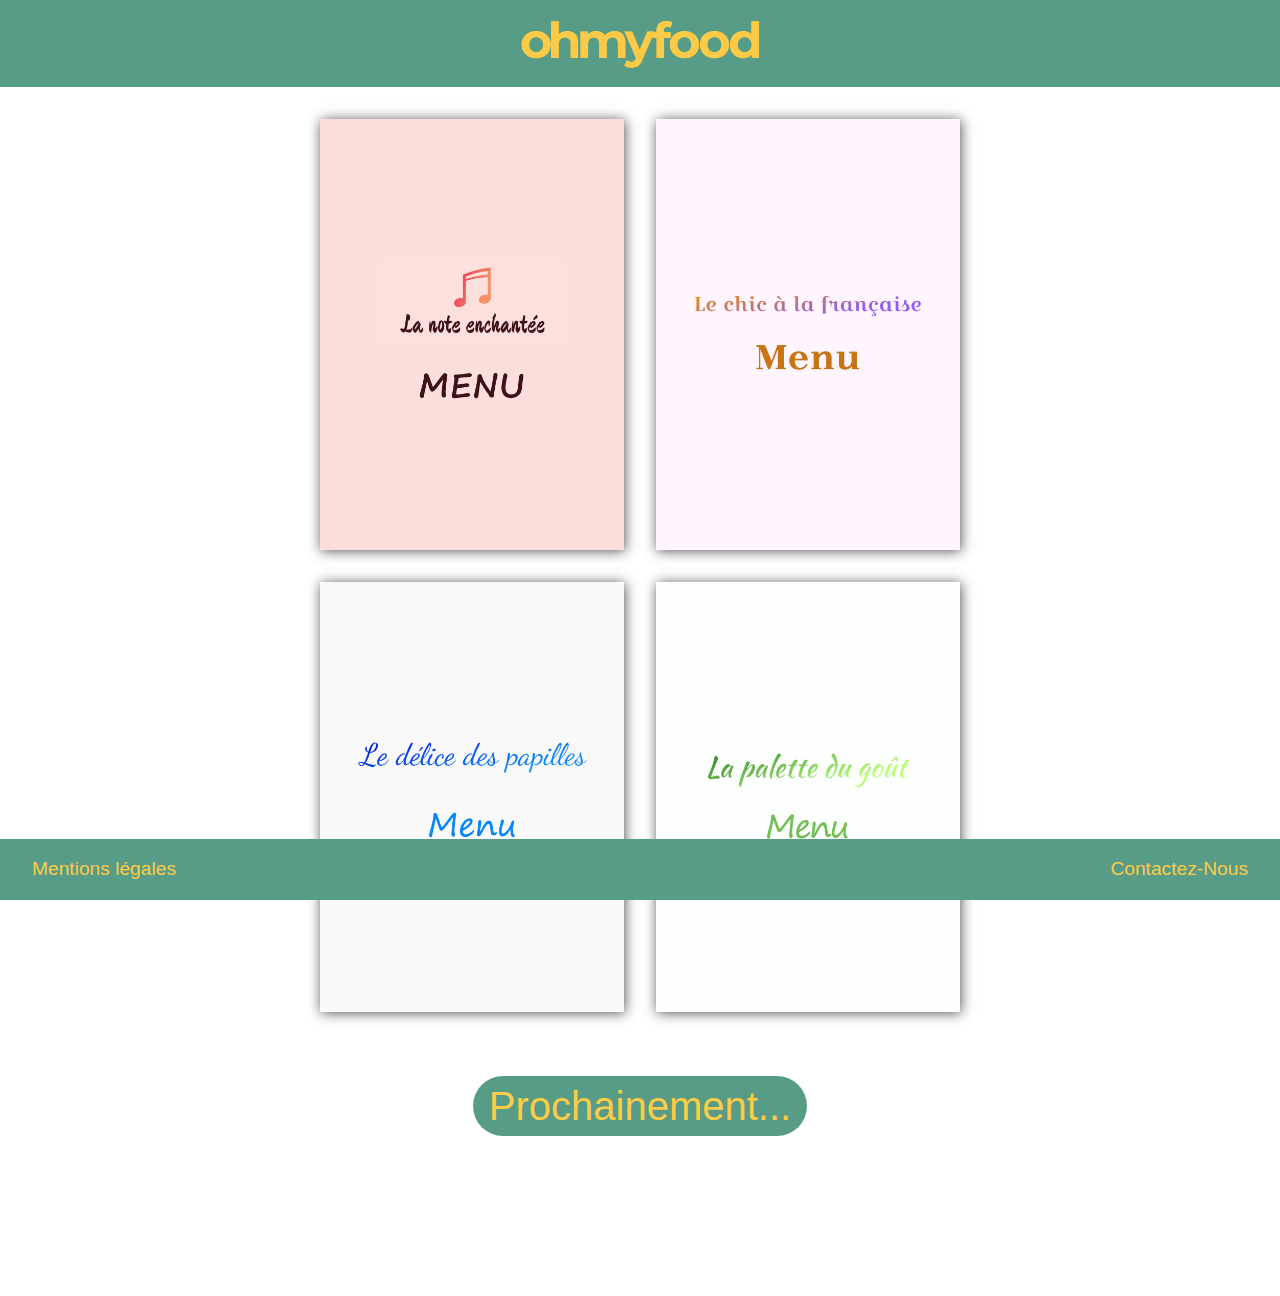
<file: index.html>
<!DOCTYPE html>
<html lang="fr">
    <head>
        <meta charset="utf-8">
        <meta name="viewport" content="width=device-width, initial-scale=1, maximum-scale=1, user-scalable=0" />

		<link rel="stylesheet" type="text/css" href="bootstrap/css/bootstrap.css">
		<link rel="stylesheet" type="text/css" href="style/css/style.css">
        <link rel="stylesheet" type="text/css" href="fontawesome/css/all.css">
        
        <title>OhMyFood</title>
    </head>
    <body>
        <header>
            <img src="image/Logo-ohmyfood.png" alt="Logo OhMyFood" class="img-fluid header__logo">
        </header>

        <div class="wrapperMenus">
            <div class="menus">
                <a href="menu1.html"><img src="image/menu/menu-1b.png" alt="Menu 1" class="img-fluid"></a>
                <a href="menu2.html"><img src="image/menu/menu-2b.png" alt="Menu 2" class="img-fluid"></a>
                <a href="menu3.html"><img src="image/menu/menu-3b.png" alt="Menu 3" class="img-fluid"></a>
                <a href="menu4.html"><img src="image/menu/menu-4b.png" alt="Menu 4" class="img-fluid"></a>
            </div>
            <div class="prochainement">Prochainement<span class="anime__dot anime__dot--1">.</span><span class="anime__dot anime__dot--2">.</span><span class="anime__dot anime__dot--3">.</span></div>
        </div>

        <footer>
            <div class="footer__mentionLegales">
                <a href="mentions.html">Mentions légales</a>
            </div>
            <div class="footer__contact">
                <a href="mailto:ju.martin@gmail.com?subject=Contact">Contactez-Nous</a>
            </div>
        </footer>
    </body>
</html>
</file>
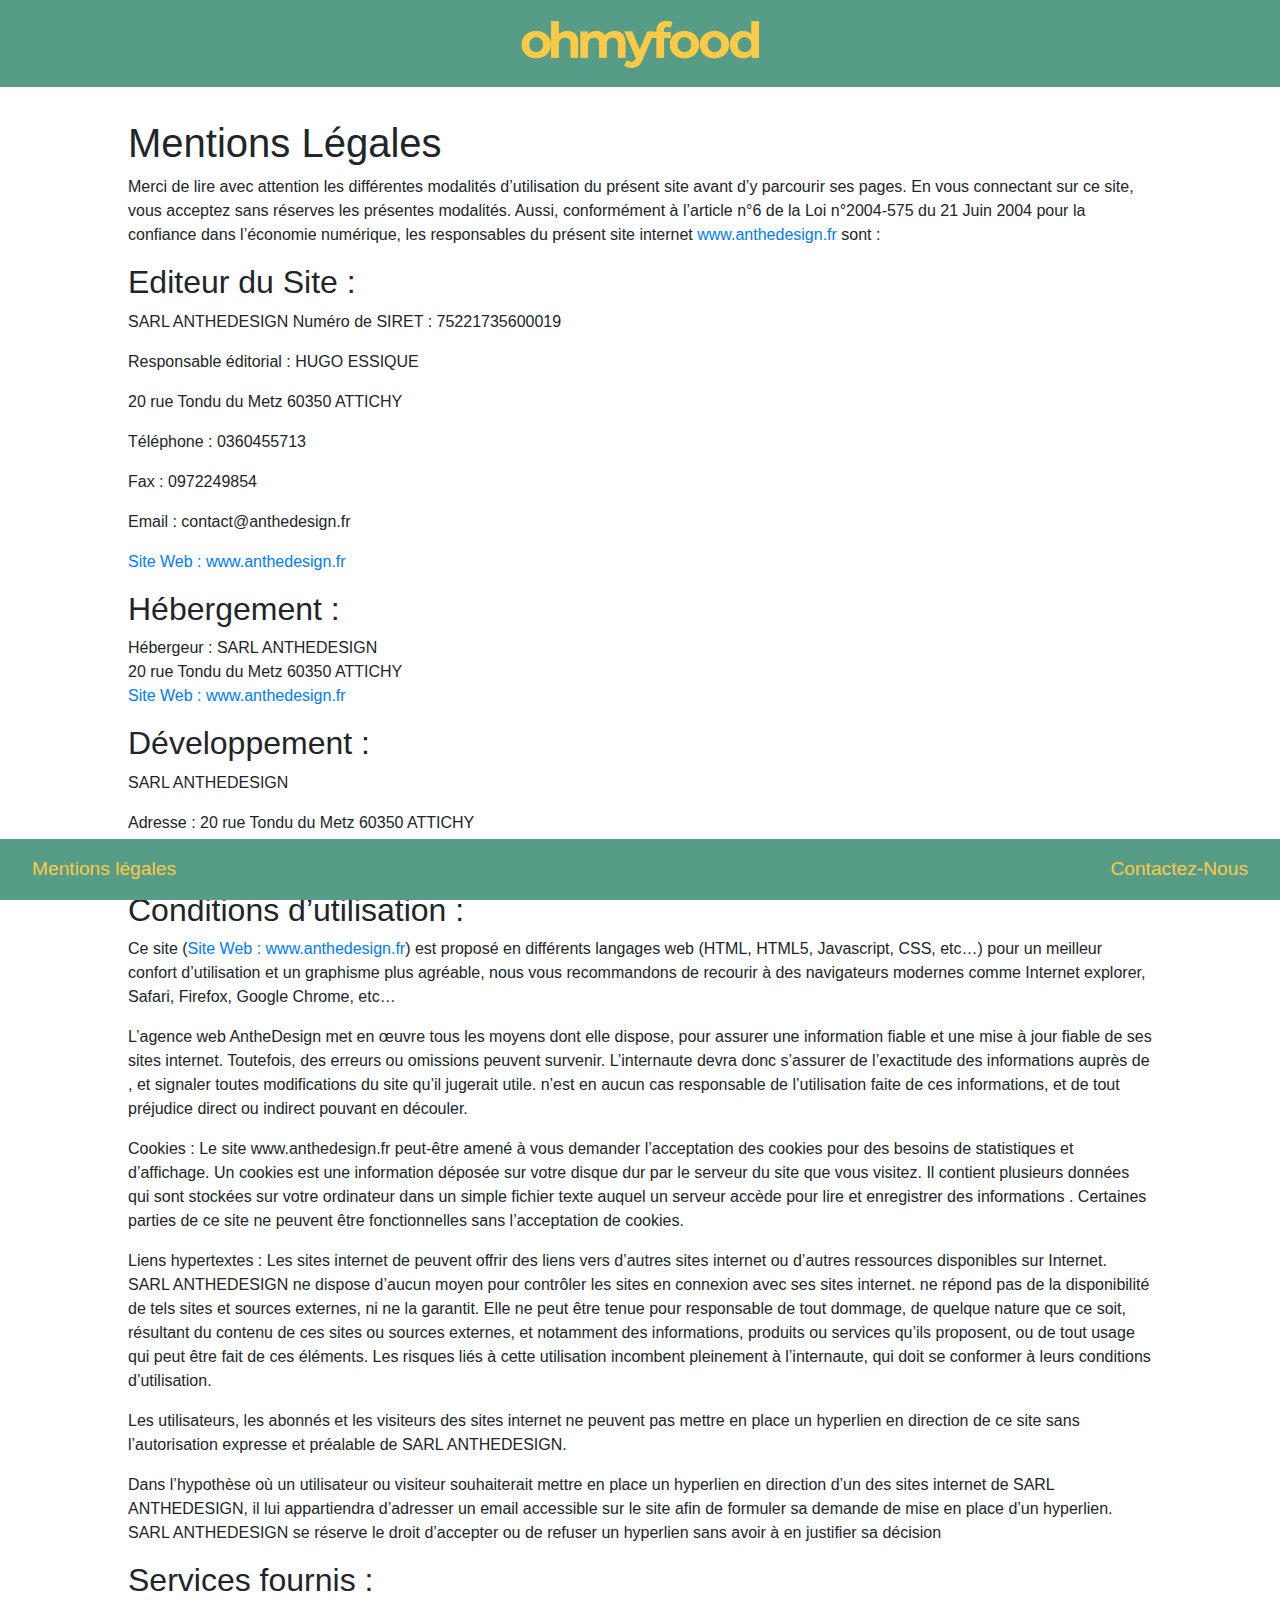
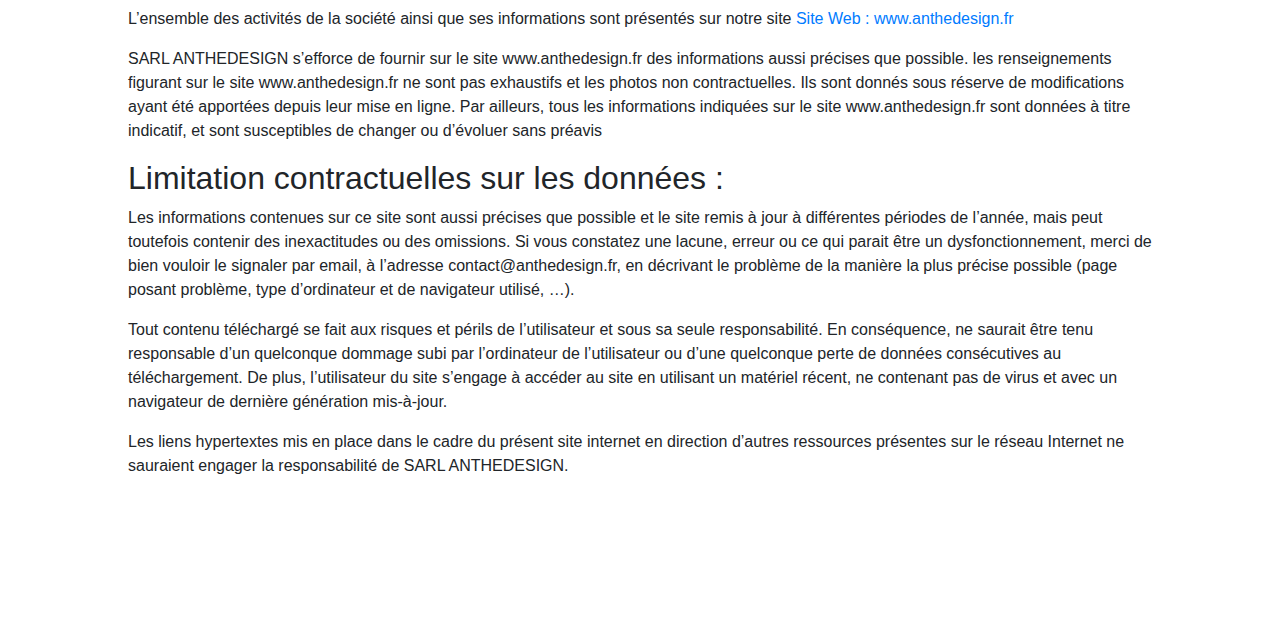
<file: mentions.html>
<!DOCTYPE html>
<html lang="fr">
    <head>
        <meta charset="utf-8">

		<link rel="stylesheet" type="text/css" href="bootstrap/css/bootstrap.css">
        <link rel="stylesheet" type="text/css" href="style/css/style.css">
        <link rel="stylesheet" type="text/css" href="style/css/mentions.css">
        <link rel="stylesheet" type="text/css" href="fontawesome/css/all.css">
        
        <title>Mentions Légales</title>
    </head>
    <body>
        <header>
            <a href="index.html"><img src="image/Logo-ohmyfood.png" alt="Logo OhMyFood" class="img-fluid header__logo"></a>
        </header>

        <section class="mentions">
            <h1>Mentions Légales</h1>
            <p>Merci de lire avec attention les différentes modalités d’utilisation du présent site avant d’y parcourir ses pages. En vous connectant sur ce site, vous acceptez sans réserves les présentes modalités. Aussi, conformément à l’article n°6 de la Loi n°2004-575 du 21 Juin 2004 pour la confiance dans l’économie numérique, les responsables du présent site internet <a href="www.anthedesign.fr">www.anthedesign.fr</a> sont :</p>
            <h2>Editeur du Site :</h2>
            <p>SARL ANTHEDESIGN Numéro de SIRET : 75221735600019</p>
            <p>Responsable éditorial : HUGO ESSIQUE</p>
            <p>20 rue Tondu du Metz 60350 ATTICHY</p>
            <p>Téléphone : 0360455713</p>
            <p>Fax : 0972249854</p>
            <p>Email : contact@anthedesign.fr</p>
            <p><a href="www.anthedesign.fr">Site Web : www.anthedesign.fr</a></p>
            <h2>Hébergement :</h2>
            <p>
                Hébergeur : SARL ANTHEDESIGN <br>
                20 rue Tondu du Metz 60350 ATTICHY <br>
                <a href="www.anthedesign.fr">Site Web : www.anthedesign.fr</a>
            </p>
            <h2>Développement :</h2>
            <p>SARL ANTHEDESIGN</p>
            <p>Adresse : 20 rue Tondu du Metz 60350 ATTICHY</p>
            <p><a href="www.anthedesign.fr">Site Web : www.anthedesign.fr</a></p>
            <h2>Conditions d’utilisation :</h2>
            <p>Ce site (<a href="www.anthedesign.fr">Site Web : www.anthedesign.fr</a>) est proposé en différents langages web (HTML, HTML5, Javascript, CSS, etc…) pour un meilleur confort d’utilisation et un graphisme plus agréable, nous vous recommandons de recourir à des navigateurs modernes comme Internet explorer, Safari, Firefox, Google Chrome, etc…</p>
            <p>L’agence web AntheDesign met en œuvre tous les moyens dont elle dispose, pour assurer une information fiable et une mise à jour fiable de ses sites internet. Toutefois, des erreurs ou omissions peuvent survenir. L’internaute devra donc s’assurer de l’exactitude des informations auprès de , et signaler toutes modifications du site qu’il jugerait utile. n’est en aucun cas responsable de l’utilisation faite de ces informations, et de tout préjudice direct ou indirect pouvant en découler.</p>
            <p>Cookies : Le site www.anthedesign.fr peut-être amené à vous demander l’acceptation des cookies pour des besoins de statistiques et d’affichage. Un cookies est une information déposée sur votre disque dur par le serveur du site que vous visitez. Il contient plusieurs données qui sont stockées sur votre ordinateur dans un simple fichier texte auquel un serveur accède pour lire et enregistrer des informations . Certaines parties de ce site ne peuvent être fonctionnelles sans l’acceptation de cookies.</p>
            <p>Liens hypertextes : Les sites internet de peuvent offrir des liens vers d’autres sites internet ou d’autres ressources disponibles sur Internet. SARL ANTHEDESIGN ne dispose d’aucun moyen pour contrôler les sites en connexion avec ses sites internet. ne répond pas de la disponibilité de tels sites et sources externes, ni ne la garantit. Elle ne peut être tenue pour responsable de tout dommage, de quelque nature que ce soit, résultant du contenu de ces sites ou sources externes, et notamment des informations, produits ou services qu’ils proposent, ou de tout usage qui peut être fait de ces éléments. Les risques liés à cette utilisation incombent pleinement à l’internaute, qui doit se conformer à leurs conditions d’utilisation.</p>
            <p>Les utilisateurs, les abonnés et les visiteurs des sites internet  ne peuvent pas mettre en place un hyperlien en direction de ce site sans l’autorisation expresse et préalable de SARL ANTHEDESIGN.</p>
            <p>Dans l’hypothèse où un utilisateur ou visiteur souhaiterait mettre en place un hyperlien en direction d’un des sites internet de SARL ANTHEDESIGN, il lui appartiendra d’adresser un email accessible sur le site afin de formuler sa demande de mise en place d’un hyperlien. SARL ANTHEDESIGN se réserve le droit d’accepter ou de refuser un hyperlien sans avoir à en justifier sa décision</p>
            <h2>Services fournis :</h2>
            <p>L’ensemble des activités de la société ainsi que ses informations sont présentés sur notre site <a href="www.anthedesign.fr">Site Web : www.anthedesign.fr</a></p>
            <p>SARL ANTHEDESIGN s’efforce de fournir sur le site www.anthedesign.fr des informations aussi précises que possible. les renseignements figurant sur le site www.anthedesign.fr ne sont pas exhaustifs et les photos non contractuelles. Ils sont donnés sous réserve de modifications ayant été apportées depuis leur mise en ligne. Par ailleurs, tous les informations indiquées sur le site www.anthedesign.fr sont données à titre indicatif, et sont susceptibles de changer ou d’évoluer sans préavis</p>
            <h2>Limitation contractuelles sur les données :</h2>
            <p>Les informations contenues sur ce site sont aussi précises que possible et le site remis à jour à différentes périodes de l’année, mais peut toutefois contenir des inexactitudes ou des omissions. Si vous constatez une lacune, erreur ou ce qui parait être un dysfonctionnement, merci de bien vouloir le signaler par email, à l’adresse contact@anthedesign.fr, en décrivant le problème de la manière la plus précise possible (page posant problème, type d’ordinateur et de navigateur utilisé, …).</p>
            <p>Tout contenu téléchargé se fait aux risques et périls de l’utilisateur et sous sa seule responsabilité. En conséquence, ne saurait être tenu responsable d’un quelconque dommage subi par l’ordinateur de l’utilisateur ou d’une quelconque perte de données consécutives au téléchargement. De plus, l’utilisateur du site s’engage à accéder au site en utilisant un matériel récent, ne contenant pas de virus et avec un navigateur de dernière génération mis-à-jour.</p>
            <p>Les liens hypertextes mis en place dans le cadre du présent site internet en direction d’autres ressources présentes sur le réseau Internet ne sauraient engager la responsabilité de SARL ANTHEDESIGN.</p>






        </section>

        <footer>
            <div class="footer__mentionLegales">
                <a href="mentions.html">Mentions légales</a>
            </div>
            <div class="footer__contact">
                <a href="mailto:ju.martin@gmail.com?subject=Contact">Contactez-Nous</a>
            </div>
        </footer>
    </body>
</html>
</file>
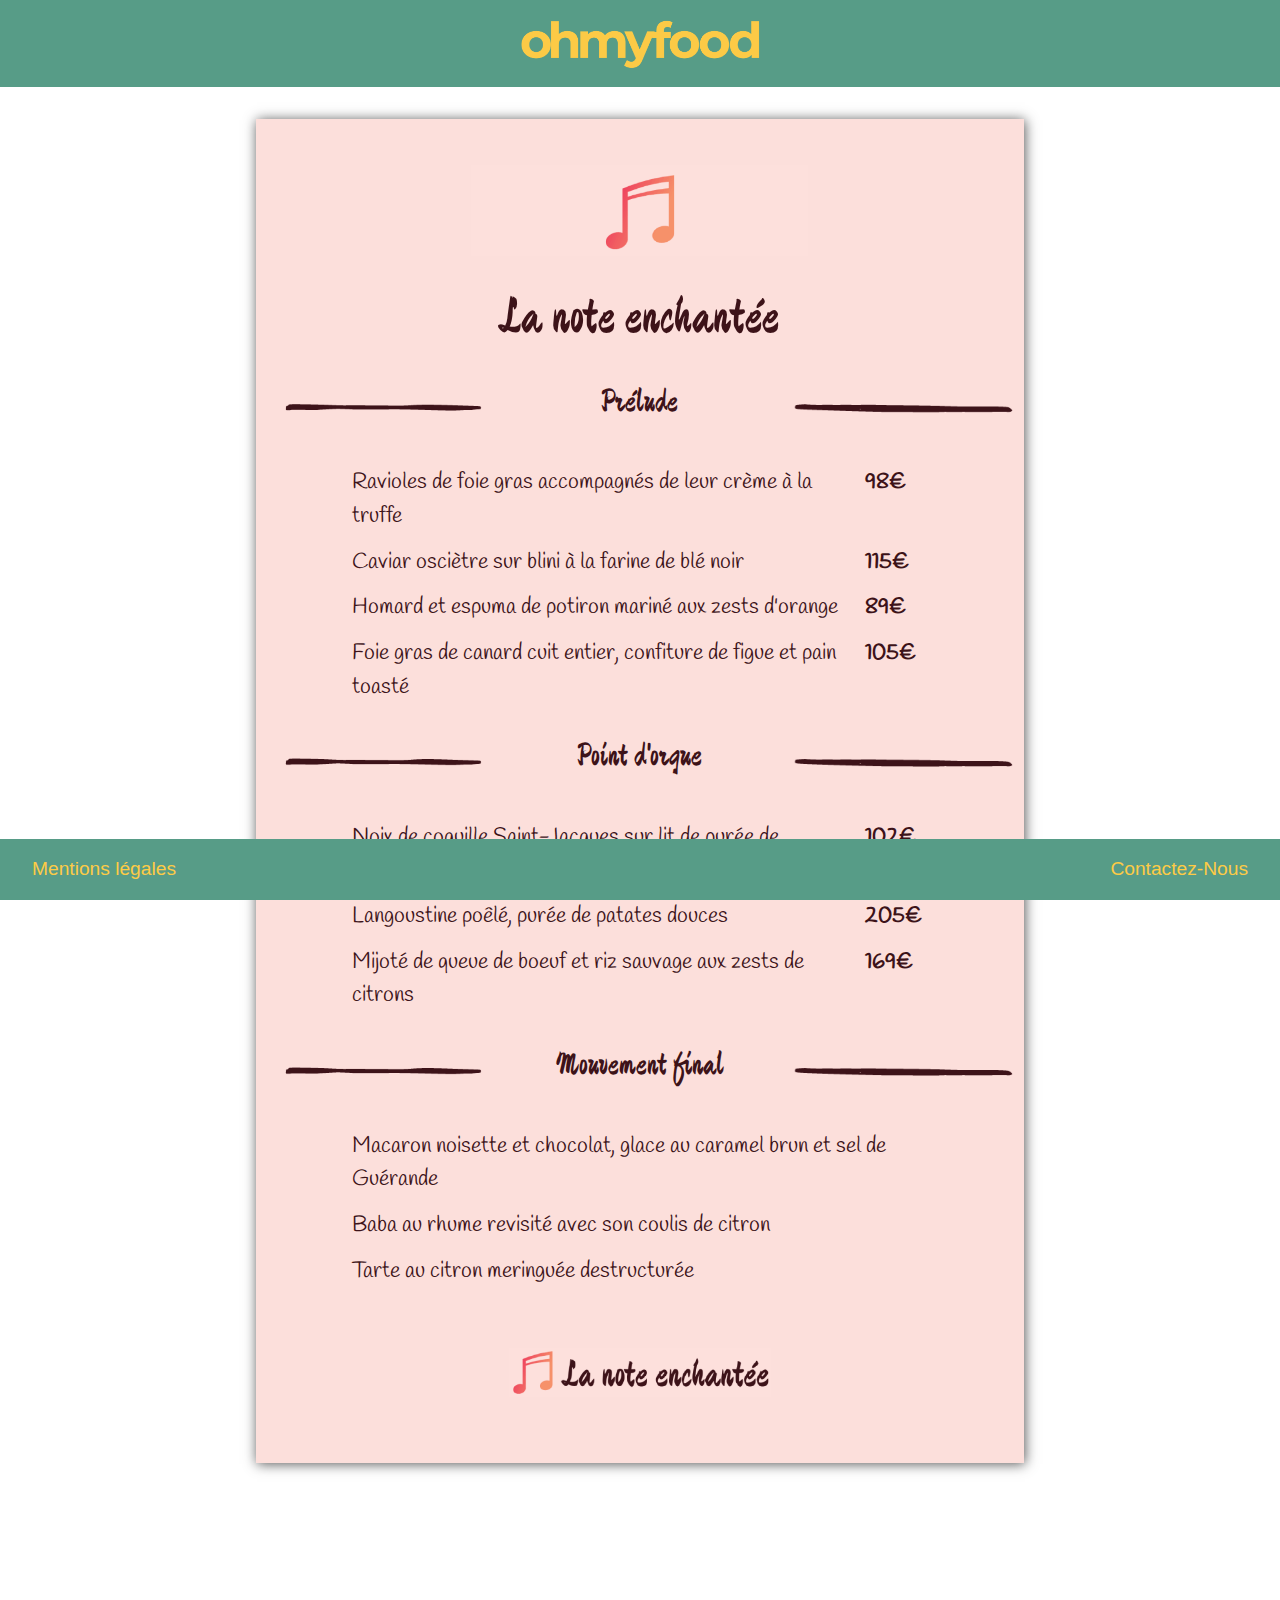
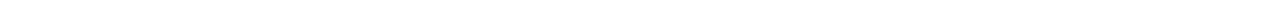
<file: menu1.html>
<!DOCTYPE html>
<html lang="fr">
    <head>
        <meta charset="utf-8">
        <meta name="viewport" content="width=device-width, initial-scale=1, maximum-scale=1, user-scalable=0" />

		<link rel="stylesheet" type="text/css" href="bootstrap/css/bootstrap.css">
        <link rel="stylesheet" type="text/css" href="style/css/style.css">
		<link rel="stylesheet" type="text/css" href="style/css/menu.css">
        <link rel="stylesheet" type="text/css" href="fontawesome/css/all.css">
        <link href="https://fonts.googleapis.com/css2?family=Devonshire&display=swap" rel="stylesheet">
        <link href="https://fonts.googleapis.com/css2?family=Handlee&display=swap" rel="stylesheet">
        
        <title>La note enchantée</title>
    </head>
    <body>
        <header>
            <a href="index.html"><img src="image/Logo-ohmyfood.png" alt="Logo OhMyFood" class="img-fluid header__logo"></a>
        </header>

        <section class="wrapperMenu menu1">
            <img src="image/menu/menu-1/logo.png" alt="Note de musique" class="img-fluid">
            <h1>La note enchantée</h1>

            <div class="titreCateg">
                <img src="image/menu/menu-1/menu-trait-gauche.png" alt="trait de gauche" class="img-fluid">
                <div>
                    <h2>Prélude</h2>
                    <div class="line"></div>
                </div>
                <img src="image/menu/menu-1/menu-trait-droite.png" alt="trait de droite" class="img-fluid">
            </div>
            
            <div class="detail">
                <span>Ravioles de foie gras accompagnés de leur crème à la truffe</span><strong>98€</strong>
                <span>Caviar osciètre sur blini à la farine de blé noir</span><strong>115€</strong>
                <span>Homard et espuma de potiron mariné aux zests d'orange</span><strong>89€</strong>
                <span>Foie gras de canard cuit entier, confiture de figue et pain toasté</span><strong>105€</strong>
            </div>

            <div class="titreCateg">
                <img src="image/menu/menu-1/menu-trait-gauche.png" alt="trait de gauche" class="img-fluid">
                <div>
                    <h2>Point d'orgue</h2>
                    <div class="line"></div>
                </div>
                <img src="image/menu/menu-1/menu-trait-droite.png" alt="trait de droite" class="img-fluid">
            </div>
            
            <div class="detail">
                <span>Noix de coquille Saint-Jacques sur lit de purée de célerie-rave</span><strong>102€</strong>
                <span>Langoustine poêlé, purée de patates douces</span><strong>205€</strong>
                <span>Mijoté de queue de boeuf et riz sauvage aux zests de citrons</span><strong>169€</strong>
            </div>

            <div class="titreCateg">
                <img src="image/menu/menu-1/menu-trait-gauche.png" alt="trait de gauche" class="img-fluid">
                <div>
                    <h2>Mouvement final</h2>
                    <div class="line"></div>
                </div>
                <img src="image/menu/menu-1/menu-trait-droite.png" alt="trait de droite" class="img-fluid">
            </div>
            
            <div class="detail--dessert">
                <span>Macaron noisette et chocolat, glace au caramel brun et sel de Guérande</span>
                <span>Baba au rhume revisité avec son coulis de citron</span>
                <span>Tarte au citron meringuée destructurée</span>
            </div>
            <img src="image/menu/menu-1/bas.png" alt="Bas de page" class="img-fluid">
        </section>

        <footer>
            <div class="footer__mentionLegales">
                <a href="mentions.html">Mentions légales</a>
            </div>
            <div class="footer__contact">
                <a href="mailto:ju.martin@gmail.com?subject=Contact">Contactez-Nous</a>
            </div>
        </footer>
    </body>
</html>
</file>
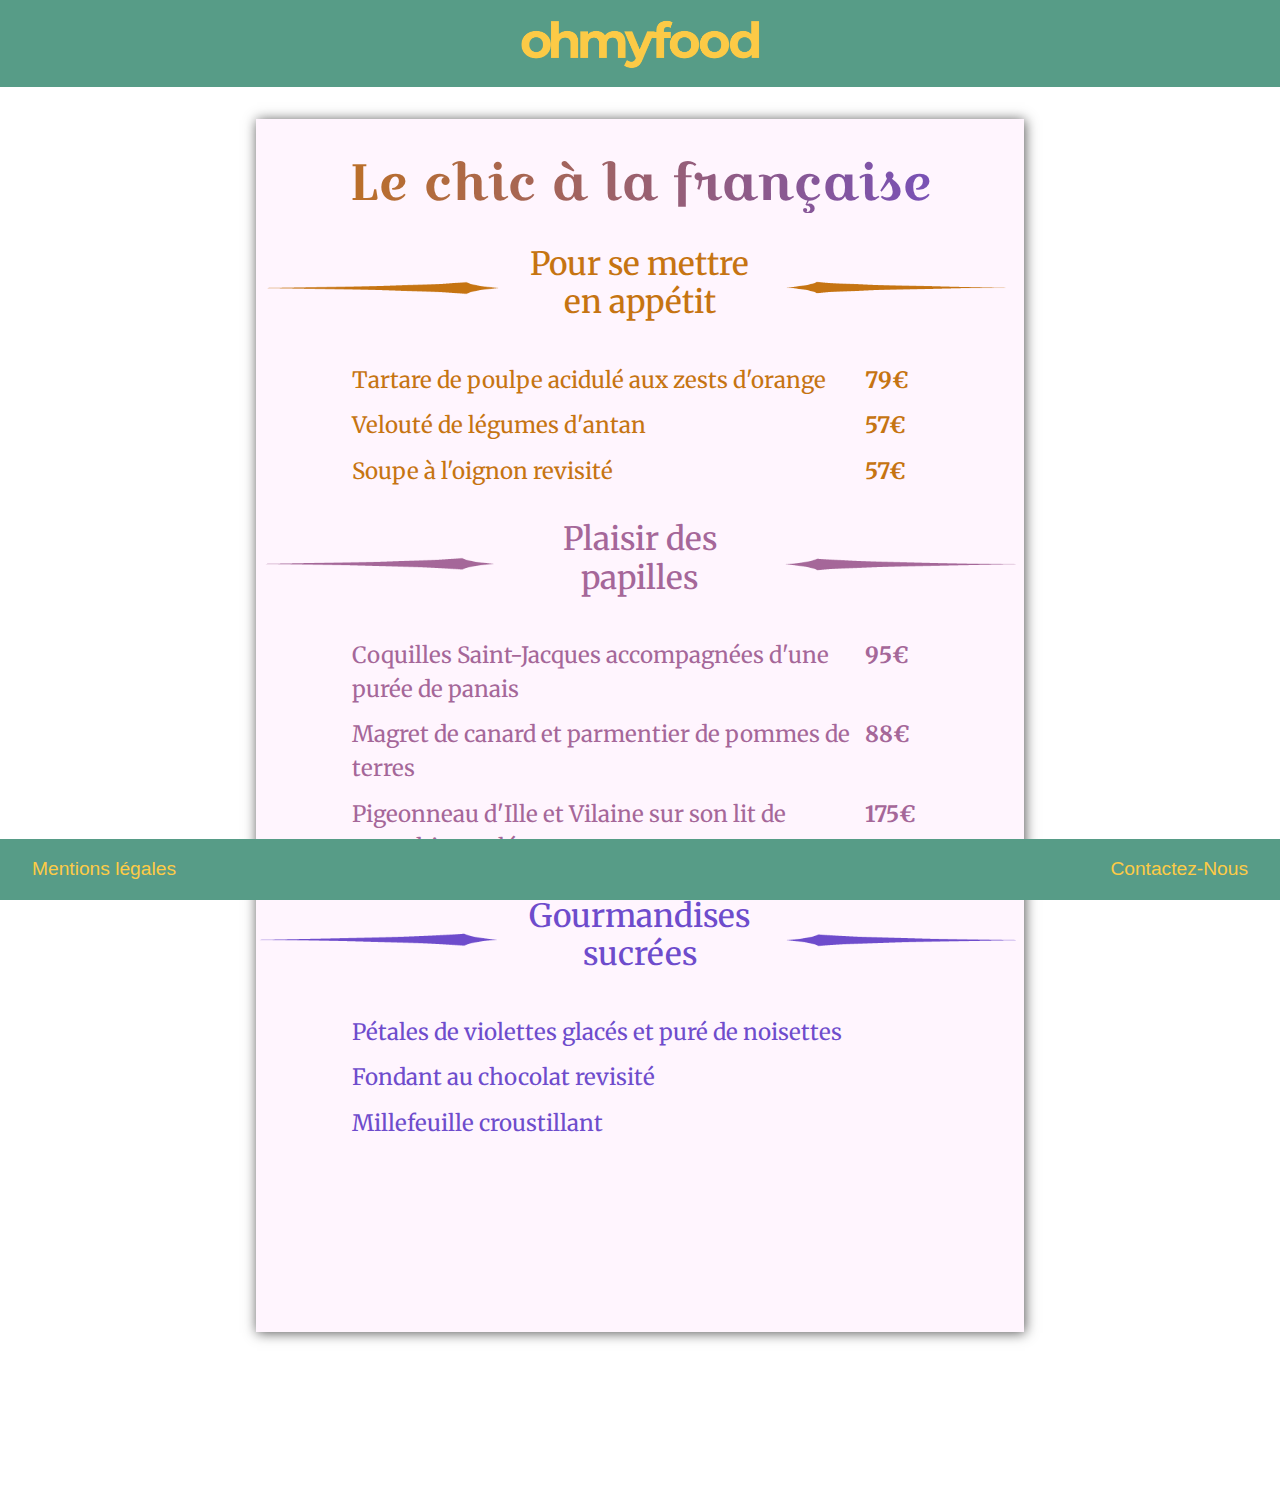
<file: menu2.html>
<!DOCTYPE html>
<html lang="fr">
    <head>
        <meta charset="utf-8">
        <meta name="viewport" content="width=device-width, initial-scale=1, maximum-scale=1, user-scalable=0" />

		<link rel="stylesheet" type="text/css" href="bootstrap/css/bootstrap.css">
        <link rel="stylesheet" type="text/css" href="style/css/style.css">
		<link rel="stylesheet" type="text/css" href="style/css/menu.css">
        <link rel="stylesheet" type="text/css" href="fontawesome/css/all.css">
        <link href="https://fonts.googleapis.com/css2?family=Croissant+One&display=swap" rel="stylesheet">
        <link href="https://fonts.googleapis.com/css2?family=Merriweather&display=swap" rel="stylesheet">

        
        <title>Le chic à la française</title>
    </head>
    <body>
        <header>
            <a href="index.html"><img src="image/Logo-ohmyfood.png" alt="Logo OhMyFood" class="img-fluid header__logo"></a>
        </header>

        <section class="wrapperMenu menu2">
            <h1>Le chic à la française</h1>

            <div class="titreCateg--colorFirst">
                <div class="titreCateg">
                    <img src="image/menu/menu-2/menu-trait-gauche.png" alt="trait de gauche" class="img-fluid">
                    <div>
                        <h2>Pour se mettre en appétit</h2>
                        <div class="line"></div>
                    </div>
                    <img src="image/menu/menu-2/menu-trait-droite.png" alt="trait de droite" class="img-fluid">
                </div>
                
                <div class="detail">
                    <span>Tartare de poulpe acidulé aux zests d'orange</span><strong>79€</strong>
                    <span>Velouté de légumes d'antan</span><strong>57€</strong>
                    <span>Soupe à l'oignon revisité</span><strong>57€</strong>
                </div>
            </div>
            
            <div class="titreCateg--colorSecond">
                <div class="titreCateg">
                    <img src="image/menu/menu-2/menu-trait-gauche2.png" alt="trait de gauche" class="img-fluid">
                    <div>
                        <h2>Plaisir des papilles</h2>
                        <div class="line"></div>
                    </div>
                    <img src="image/menu/menu-2/menu-trait-droite2.png" alt="trait de droite" class="img-fluid">
                </div>
                
                <div class="detail">
                    <span>Coquilles Saint-Jacques accompagnées d'une purée de panais</span><strong>95€</strong>
                    <span>Magret de canard et parmentier de pommes de terres</span><strong>88€</strong>
                    <span>Pigeonneau d'Ille et Vilaine sur son lit de gnocchis aux légumes</span><strong>175€</strong>
                </div>
            </div>

            <div class="titreCateg--colorThird">
                <div class="titreCateg">
                    <img src="image/menu/menu-2/menu-trait-gauche3.png" alt="trait de gauche" class="img-fluid">
                    <div>
                        <h2>Gourmandises sucrées</h2>
                        <div class="line"></div>
                    </div>
                    <img src="image/menu/menu-2/menu-trait-droite3.png" alt="trait de droite" class="img-fluid">
                </div>
                
                <div class="detail--dessert">
                    <span>Pétales de violettes glacés et puré de noisettes</span>
                    <span>Fondant au chocolat revisité</span>
                    <span>Millefeuille croustillant</span>
                </div>
            </div>

        </section>

        <footer>
            <div class="footer__mentionLegales">
                <a href="mentions.html">Mentions légales</a>
            </div>
            <div class="footer__contact">
                <a href="mailto:ju.martin@gmail.com?subject=Contact">Contactez-Nous</a>
            </div>
        </footer>
    </body>
</html>
</file>
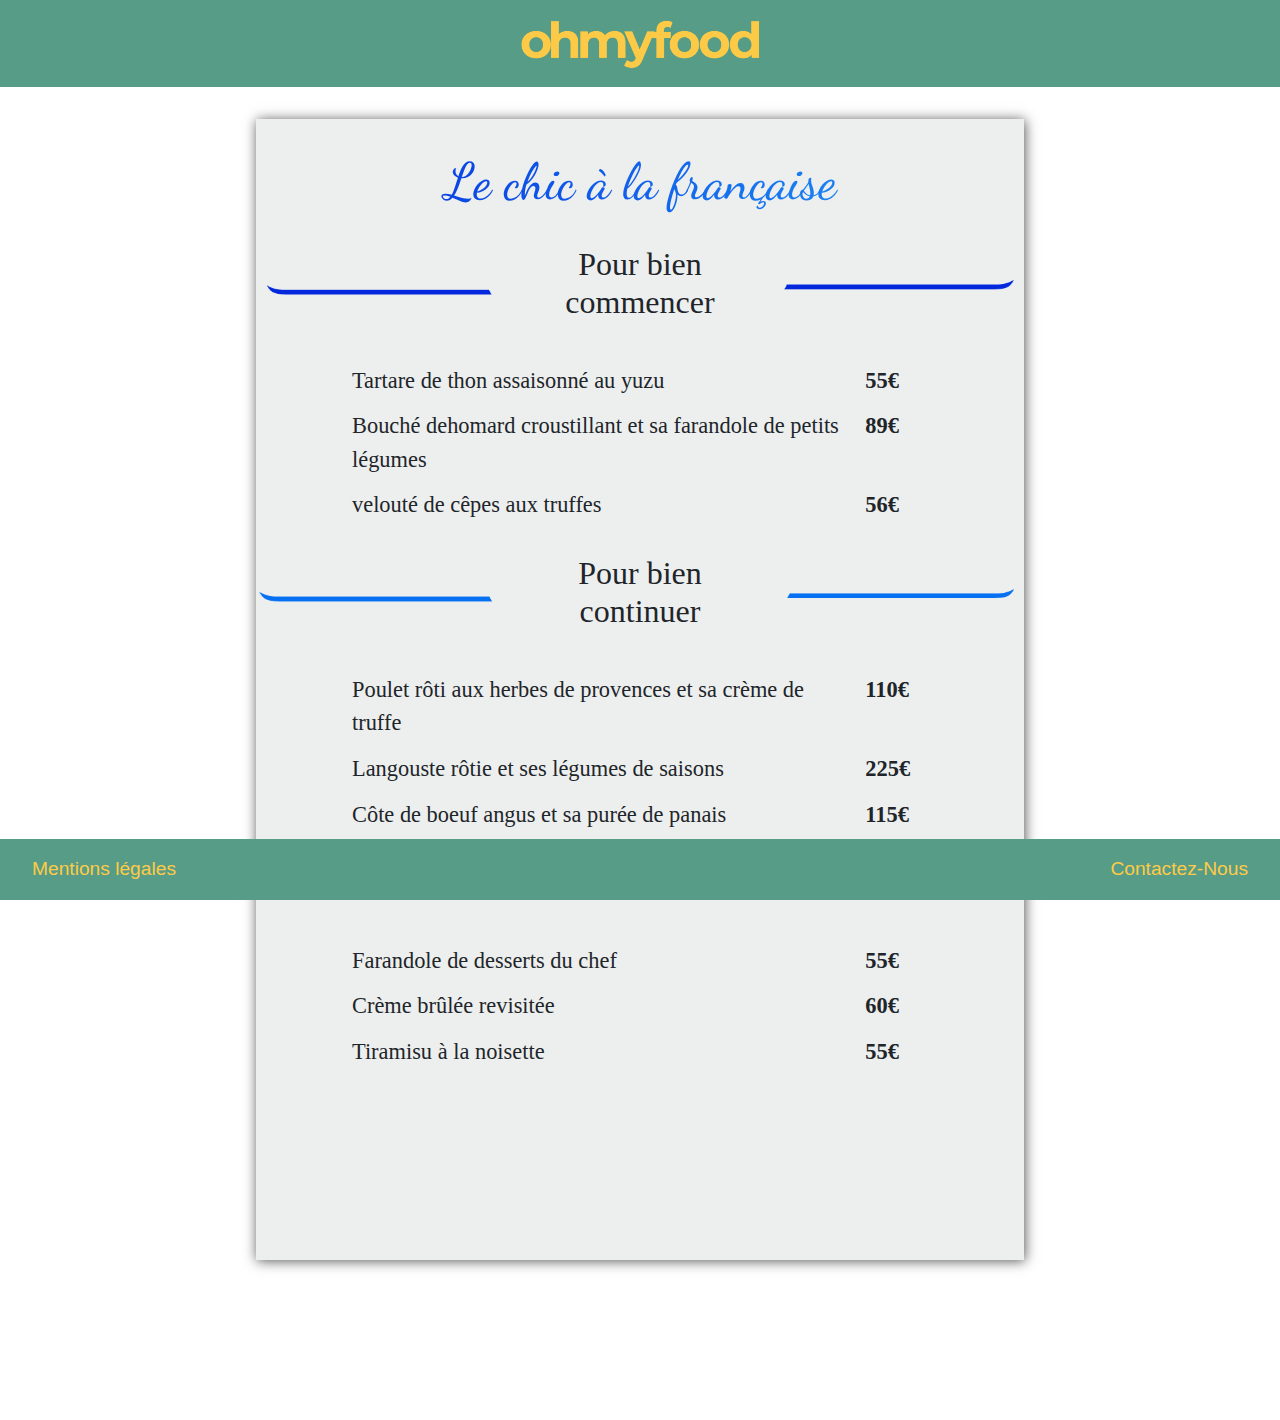
<file: menu3.html>
<!DOCTYPE html>
<html lang="fr">
    <head>
        <meta charset="utf-8">
        <meta name="viewport" content="width=device-width, initial-scale=1, maximum-scale=1, user-scalable=0" />

		<link rel="stylesheet" type="text/css" href="bootstrap/css/bootstrap.css">
        <link rel="stylesheet" type="text/css" href="style/css/style.css">
		<link rel="stylesheet" type="text/css" href="style/css/menu.css">
        <link rel="stylesheet" type="text/css" href="fontawesome/css/all.css">
        <link href="https://fonts.googleapis.com/css2?family=Dancing+Script&display=swap" rel="stylesheet">

        
        <title>Le délice des papilles</title>
    </head>
    <body>
        <header>
            <a href="index.html"><img src="image/Logo-ohmyfood.png" alt="Logo OhMyFood" class="img-fluid header__logo"></a>
        </header>

        <section class="wrapperMenu menu3">
            <h1>Le chic à la française</h1>

            <div class="titreCateg--colorFirst">
                <div class="titreCateg">
                    <img src="image/menu/menu-3/menu-trait-gauche.png" alt="trait de gauche" class="img-fluid">
                    <div>
                        <h2>Pour bien commencer</h2>
                        <div class="line"></div>
                    </div>
                    <img src="image/menu/menu-3/menu-trait-droite.png" alt="trait de droite" class="img-fluid">
                </div>
                
                <div class="detail">
                    <span>Tartare de thon assaisonné au yuzu</span><strong>55€</strong>
                    <span>Bouché dehomard croustillant et sa farandole de petits légumes</span><strong>89€</strong>
                    <span>velouté de cêpes aux truffes</span><strong>56€</strong>
                </div>
            </div>
            
            <div class="titreCateg--colorSecond">
                <div class="titreCateg">
                    <img src="image/menu/menu-3/menu-trait-gauche2.png" alt="trait de gauche" class="img-fluid">
                    <div>
                        <h2>Pour bien continuer</h2>
                        <div class="line"></div>
                    </div>
                    <img src="image/menu/menu-3/menu-trait-droite2.png" alt="trait de droite" class="img-fluid">
                </div>
                
                <div class="detail">
                    <span>Poulet rôti aux herbes de provences et sa crème de truffe </span><strong>110€</strong>
                    <span>Langouste rôtie et ses légumes de saisons</span><strong>225€</strong>
                    <span>Côte de boeuf angus et sa purée de panais</span><strong>115€</strong>
                </div>
            </div>

            <div class="titreCateg--colorThird">
                <div class="titreCateg">
                    <img src="image/menu/menu-3/menu-trait-gauche3.png" alt="trait de gauche" class="img-fluid">
                    <div>
                        <h2>Pour bien terminer</h2>
                        <div class="line"></div>
                    </div>
                    <img src="image/menu/menu-3/menu-trait-droite3.png" alt="trait de droite" class="img-fluid">
                </div>
                
                <div class="detail">
                    <span>Farandole de desserts du chef</span><strong>55€</strong>
                    <span>Crème brûlée revisitée</span><strong>60€</strong>
                    <span>Tiramisu à la noisette</span><strong>55€</strong>
                </div>
            </div>

        </section>

        <footer>
            <div class="footer__mentionLegales">
                <a href="mentions.html">Mentions légales</a>
            </div>
            <div class="footer__contact">
                <a href="mailto:ju.martin@gmail.com?subject=Contact">Contactez-Nous</a>
            </div>
        </footer>
    </body>
</html>
</file>
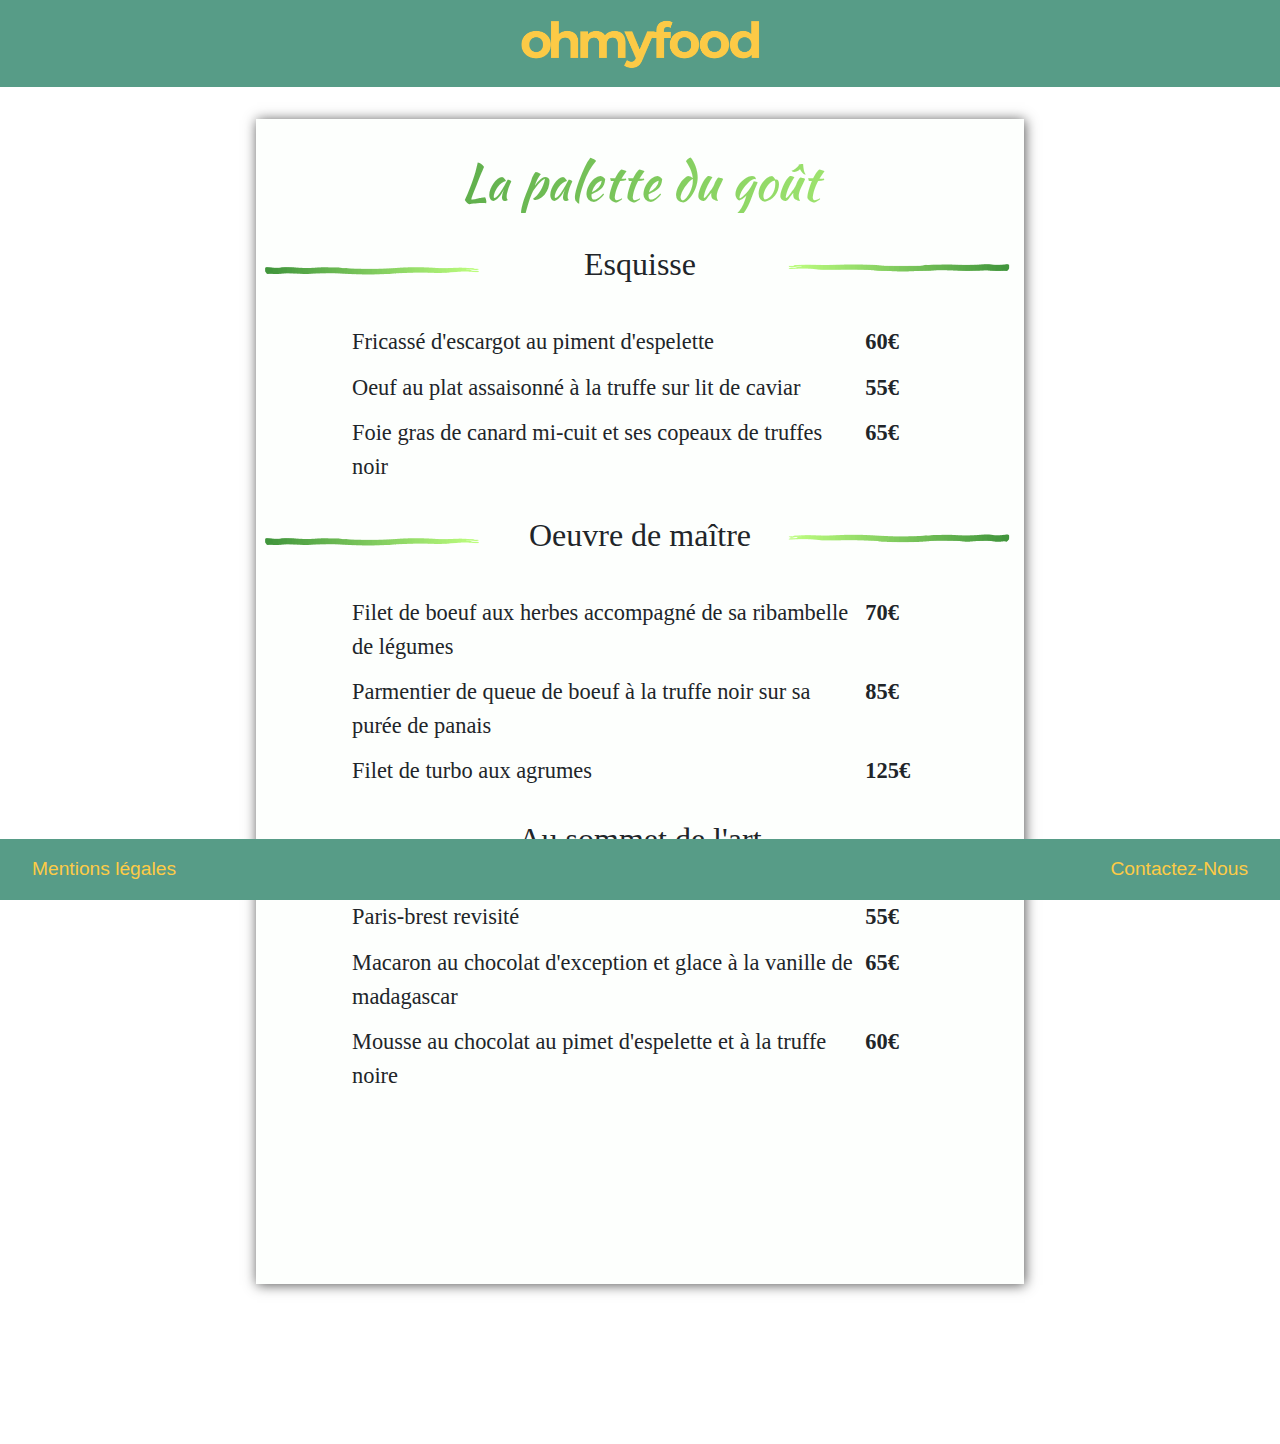
<file: menu4.html>
<!DOCTYPE html>
<html lang="fr">
    <head>
        <meta charset="utf-8">
        <meta name="viewport" content="width=device-width, initial-scale=1, maximum-scale=1, user-scalable=0" />

		<link rel="stylesheet" type="text/css" href="bootstrap/css/bootstrap.css">
        <link rel="stylesheet" type="text/css" href="style/css/style.css">
		<link rel="stylesheet" type="text/css" href="style/css/menu.css">
        <link rel="stylesheet" type="text/css" href="fontawesome/css/all.css">
        <link href="https://fonts.googleapis.com/css2?family=Kaushan+Script&display=swap" rel="stylesheet">
        
        <title>La palette du goût</title>
    </head>
    <body>
        <header>
            <a href="index.html"><img src="image/Logo-ohmyfood.png" alt="Logo OhMyFood" class="img-fluid header__logo"></a>
        </header>

        <section class="wrapperMenu menu4">
            <h1>La palette du goût</h1>

            <div class="titreCateg--colorFirst">
                <div class="titreCateg">
                    <img src="image/menu/menu-4/menu-trait-gauche.png" alt="trait de gauche" class="img-fluid">
                    <div>
                        <h2>Esquisse</h2>
                        <div class="line"></div>
                    </div>
                    <img src="image/menu/menu-4/menu-trait-droite.png" alt="trait de droite" class="img-fluid">
                </div>
                
                <div class="detail">
                    <span>Fricassé d'escargot au piment d'espelette</span><strong>60€</strong>
                    <span>Oeuf au plat assaisonné à la truffe sur lit de caviar</span><strong>55€</strong>
                    <span>Foie gras de canard mi-cuit et ses copeaux de truffes noir</span><strong>65€</strong>
                </div>
            </div>
            
            <div class="titreCateg--colorSecond">
                <div class="titreCateg">
                    <img src="image/menu/menu-4/menu-trait-gauche.png" alt="trait de gauche" class="img-fluid">
                    <div>
                        <h2>Oeuvre de maître</h2>
                        <div class="line"></div>
                    </div>
                    <img src="image/menu/menu-4/menu-trait-droite.png" alt="trait de droite" class="img-fluid">
                </div>
                
                <div class="detail">
                    <span>Filet de boeuf aux herbes accompagné de sa ribambelle de légumes </span><strong>70€</strong>
                    <span>Parmentier de queue de boeuf à la truffe noir sur sa purée de panais</span><strong>85€</strong>
                    <span>Filet de turbo aux agrumes</span><strong>125€</strong>
                </div>
            </div>

            <div class="titreCateg--colorThird">
                <div class="titreCateg">
                    <img src="image/menu/menu-4/menu-trait-gauche.png" alt="trait de gauche" class="img-fluid">
                    <div>
                        <h2>Au sommet de l'art</h2>
                        <div class="line"></div>
                    </div>
                    <img src="image/menu/menu-4/menu-trait-droite.png" alt="trait de droite" class="img-fluid">
                </div>
                
                <div class="detail">
                    <span>Paris-brest revisité</span><strong>55€</strong>
                    <span>Macaron au chocolat d'exception et glace à la vanille de madagascar</span><strong>65€</strong>
                    <span>Mousse au chocolat au pimet d'espelette et à la truffe noire</span><strong>60€</strong>
                </div>
            </div>

        </section>

        <footer>
            <div class="footer__mentionLegales">
                <a href="mentions.html">Mentions légales</a>
            </div>
            <div class="footer__contact">
                <a href="mailto:ju.martin@gmail.com?subject=Contact">Contactez-Nous</a>
            </div>
        </footer>
    </body>
</html>
</file>
<file: style/css/style.css>
@keyframes waiting_dot {
  from {
    transform: translateY(0px);
    -moz-transform: translateY(0px);
    -o-transform: translateY(0px);
    -webkit-transform: translateY(0px);
  }
  to {
    transform: translateY(-5px);
    -moz-transform: translateY(-5px);
    -o-transform: translateY(-5px);
    -webkit-transform: translateY(-5px);
  }
}
@keyframes wiggle {
  0% {
    transform: rotate(0deg);
    -moz-transform: rotate(0deg);
    -o-transform: rotate(0deg);
    -webkit-transform: rotate(0deg);
  }
  50% {
    transform: rotate(5deg);
    -moz-transform: rotate(5deg);
    -o-transform: rotate(5deg);
    -webkit-transform: rotate(5deg);
  }
  100% {
    transform: rotate(-5deg);
    -moz-transform: rotate(-5deg);
    -o-transform: rotate(-5deg);
    -webkit-transform: rotate(-5deg);
  }
}
@media screen and (max-width: 992px) {
  footer {
    flex-direction: column;
    align-content: space-between;
    height: 6.5rem;
  }
  footer a {
    padding: 0.75rem 1rem;
  }

  .wrapperMenus .menus {
    margin: 1rem 1rem;
  }

  .wrapperMenus .prochainement {
    font-size: 2rem;
  }
}
@media screen and (min-width: 992px) {
  footer a {
    margin: 0rem 1rem;
    padding: 1rem 1rem;
  }

  .wrapperMenus .menus {
    margin: 2rem 25%;
  }

  .wrapperMenus .prochainement {
    font-size: 2.5rem;
  }
}
body {
  margin: 0;
  padding: 0 0 8rem 0;
}

header {
  margin: 0;
  background-color: #579c87;
  text-align: center;
}
header .header__logo {
  width: 15rem;
  margin: 1rem 0;
}

.wrapperMenus {
  text-align: center;
}
.wrapperMenus .menus {
  display: grid;
  gap: 2rem;
  grid-template-columns: repeat(2, 1fr);
}
.wrapperMenus .menus a {
  box-shadow: 1px 1px 12px #555;
  overflow: hidden;
}
.wrapperMenus .menus a img {
  transition: all 400ms;
  -webkit-transition: all 400ms;
}
.wrapperMenus .menus a img:hover {
  transform: scale(1.5);
  -moz-transform: scale(1.5);
  -o-transform: scale(1.5);
  -webkit-transform: scale(1.5);
  opacity: 0.25;
}
.wrapperMenus .prochainement {
  margin: 2rem 0rem;
  padding: 0 1rem;
  display: inline-block;
  text-align: center;
  cursor: pointer;
  border-radius: 2rem;
  background-color: #579c87;
  color: #fdcb46;
}
.wrapperMenus .prochainement:hover > span.anime__dot {
  display: inline-block;
  animation: waiting_dot 600ms ease-in-out infinite alternate;
  -webkit-animation: waiting_dot 600ms ease-in-out infinite alternate;
}
.wrapperMenus .prochainement:hover > span.anime__dot--2 {
  animation-delay: 200ms;
  -webkit-animation-delay: 200ms;
}
.wrapperMenus .prochainement:hover > span.anime__dot--3 {
  animation-delay: 400ms;
  -webkit-animation-delay: 400ms;
}

footer {
  width: 100%;
  background-color: #579c87;
  display: flex;
  align-items: center;
  justify-content: space-between;
  position: fixed;
  bottom: 0;
}
footer a {
  display: inline-block;
  font-size: 1.2rem;
  text-decoration: none;
  color: #fdcb46;
  transition: color 400ms;
  -webkit-transition: color 400ms;
}
footer a:hover {
  text-decoration: none;
  animation: wiggle 200ms 3 alternate;
  -webkit-animation: wiggle 200ms 3 alternate;
  color: #F57F17;
}

/*# sourceMappingURL=style.css.map */
</file>
<file: style/css/mentions.css>
.mentions {
  margin-top: 2rem;
  margin-left: 10%;
  margin-right: 10%;
  text-align: left;
}

/*# sourceMappingURL=mentions.css.map */
</file>
<file: style/css/menu.css>
@media screen and (min-width: 1250px) {
  .wrapperMenu {
    margin: 2rem 20%;
  }
  .wrapperMenu .titreCateg {
    font-size: 2rem;
  }
  .wrapperMenu .detail, .wrapperMenu .detail--dessert {
    margin: 0 6rem;
    text-align: left;
    grid-template-columns: 8fr 1fr;
  }
}
@media screen and (min-width: 750px) and (max-width: 1250px) {
  .wrapperMenu {
    margin: 2rem 10%;
  }
  .wrapperMenu .titreCateg {
    font-size: 1rem;
  }
  .wrapperMenu .detail, .wrapperMenu .detail--dessert {
    margin: 0 6rem;
    text-align: left;
    grid-template-columns: 8fr 1fr;
  }
}
@media screen and (max-width: 750px) {
  .wrapperMenu {
    margin: 2rem 5%;
  }
  .wrapperMenu .titreCateg {
    font-size: 0.75rem;
  }
  .wrapperMenu .detail, .wrapperMenu .detail--dessert {
    margin: 0 2rem;
    text-align: center;
    grid-template-columns: 1fr;
  }
}
.wrapperMenu {
  box-shadow: 1px 1px 12px #555;
}
.wrapperMenu h1 {
  text-align: center;
  font-size: 3.2rem;
  width: 100%;
  padding-top: 2rem;
}
.wrapperMenu .titreCateg {
  overflow: hidden;
  display: grid;
  grid-template-columns: 1fr 1fr 1fr;
  justify-content: space-between;
  align-items: center;
  text-align: center;
  gap: 1rem;
  margin: 2rem 0;
}
.wrapperMenu .titreCateg .line {
  height: 2px;
  width: 100%;
  transform: scaleX(0);
  transform-origin: 0% 50%;
  transition: transform 400ms;
}
.wrapperMenu .titreCateg > div > div {
  text-align: left;
}
.wrapperMenu .titreCateg:hover .line {
  transform: scaleX(1);
}
.wrapperMenu .detail {
  display: grid;
  gap: 0.75rem;
  font-size: 1.4rem;
}
.wrapperMenu .detail--dessert {
  display: grid;
  grid-template-columns: 1fr;
  gap: 0.75rem;
  margin: 0 6rem;
  font-size: 1.4rem;
}

.menu1 {
  color: #3d1319;
  background-color: #fcdfdb;
  font-family: "Devonshire", cursive;
}
.menu1 .detail, .menu1 .detail--dessert {
  font-family: "Handlee", cursive;
}
.menu1 .line {
  background-color: #3d1319;
}

.menu2 {
  background-color: #fff5fe;
  font-family: "Merriweather", serif;
  padding-bottom: 12rem;
}
.menu2 h1 {
  font-family: "Croissant One", cursive;
  background: linear-gradient(to right, #c67412, #6e4ccc);
  -webkit-background-clip: text;
  -webkit-text-fill-color: transparent;
}
.menu2 .titreCateg--colorFirst {
  color: #c67412;
}
.menu2 .titreCateg--colorFirst .line {
  height: 2px;
  background-color: #c67412;
  width: 100%;
  transform: scaleX(0);
  transform-origin: 0% 50%;
  transition: transform 400ms;
}
.menu2 .titreCateg--colorSecond {
  color: #a56799;
}
.menu2 .titreCateg--colorSecond .line {
  height: 2px;
  background-color: #a56799;
  width: 100%;
  transform: scaleX(0);
  transform-origin: 0% 50%;
  transition: transform 400ms;
}
.menu2 .titreCateg--colorThird {
  color: #6e4ccc;
}
.menu2 .titreCateg--colorThird .line {
  height: 2px;
  background-color: #6e4ccc;
  width: 100%;
  transform: scaleX(0);
  transform-origin: 0% 50%;
  transition: transform 400ms;
}

.menu3 {
  background-color: #edefef;
  font-family: "Handlee", cursive;
  padding-bottom: 12rem;
}
.menu3 h1 {
  font-family: "Dancing Script", cursive;
  background: -webkit-linear-gradient(left, #0228dd, #229df9);
  background: linear-gradient(to right, #0228dd, #229df9);
  -webkit-background-clip: text;
  -webkit-text-fill-color: transparent;
}
.menu3 .line {
  background-color: black;
}

.menu4 {
  background-color: #fdfffd;
  font-family: "Handlee", cursive;
  padding-bottom: 12rem;
}
.menu4 h1 {
  font-family: "Kaushan Script", cursive;
  background: -webkit-linear-gradient(left, #3d923a, #beff7f);
  background: linear-gradient(to right, #3d923a, #beff7f);
  -webkit-background-clip: text;
  -webkit-text-fill-color: transparent;
}
.menu4 .line {
  background-color: black;
}

/*# sourceMappingURL=menu.css.map */
</file>
